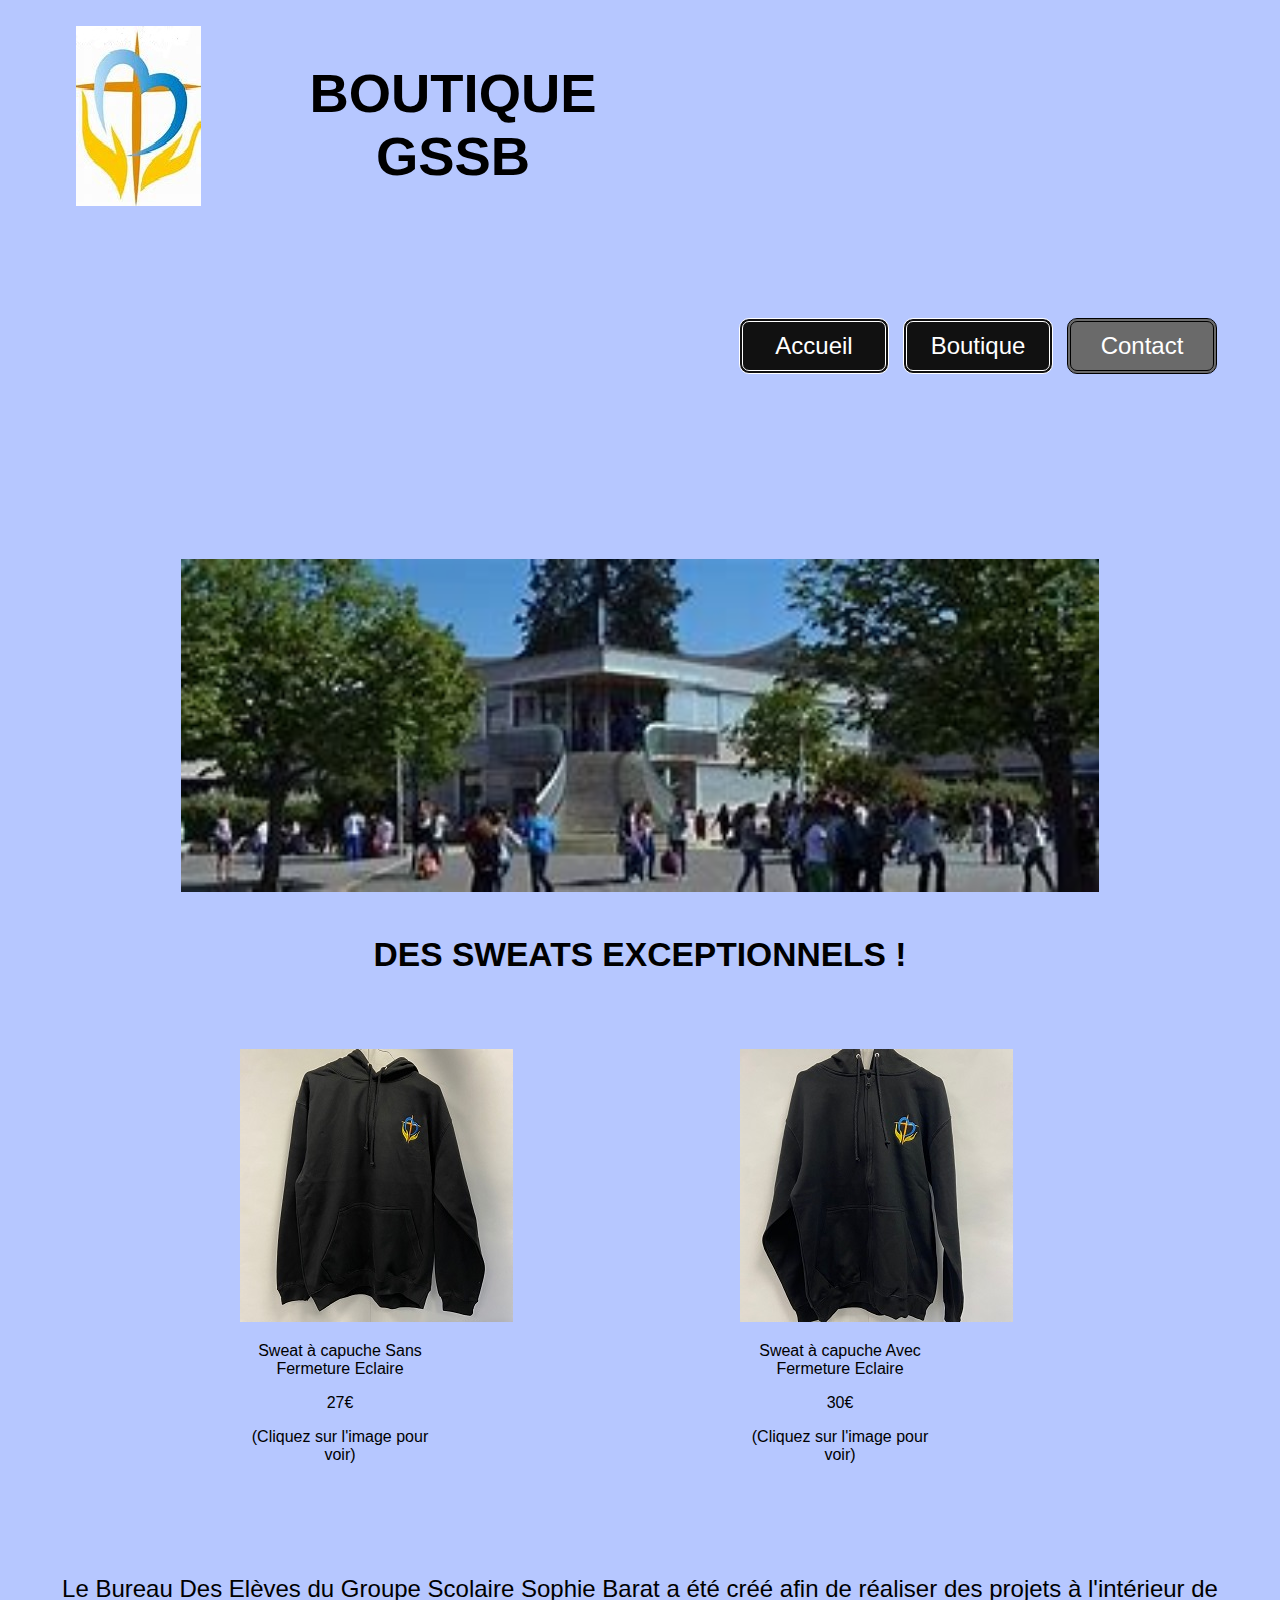
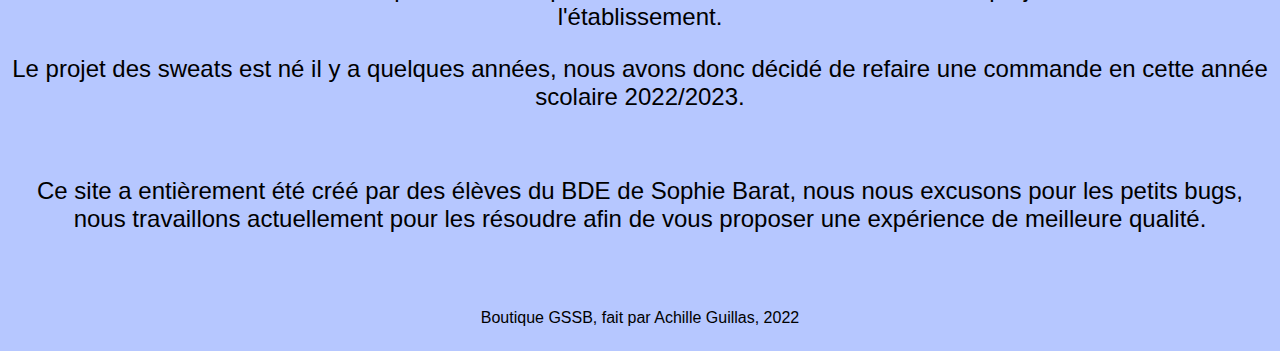
<file: index.html>
<!DOCTYPE html>
<html lang="fr">
    <head>
        <title>Accueil</title>
        <link rel="stylesheet" href="Sweats.css">
        <meta charset="UTF-8">
        <meta name="viewport" content="width=device-width, initial-scale=1.0" /> <!-- S'adapte au format de l'écran de l'utilisateur-->
        
        <script type = "text/javascript">  
            function Contact() {  
               alert ("Mail : bde.gssb.2022@gmail.com");  
            }  

       </script>

       <style>
        
        a { text-decoration: none; }

        button.Contact {
        display: inline-block;
        background-color: #6a6a6a;
        border-radius: 10px;
        border: 4px double #000000;
        color: #ffffff;
        text-align: center;
        font-size: 28px;
        padding: 10px;
        width: 150px;
        transition: all 0.5s;
        cursor: pointer;
        margin: 5px;
      }
      button.Contact span {
        cursor: pointer;
        display: inline-block;
        position: relative;
        transition: 0.5s;
      }
      button.Contact span:after {
        content: '\00bb';
        position: absolute;
        opacity: 0;
        top: 0;
        right: -20px;
        transition: 0.5s;
      }
      button.Contact:hover {
        background-color: #969595;
      }
      button.Contact:hover span {
        padding-right: 25px;
      }
      button.Contact:hover span:after {
        opacity: 1;
        right: 0;
      }



      button.Accueil {
        display: inline-block;
        background-color: rgb(17, 17, 17);
        border-radius: 10px;
        border: 4px double #ffffff;
        color: #ffffff;
        text-align: center;
        font-size: 28px;
        padding: 10px;
        width: 150px;
        transition: all 0.5s;
        cursor: pointer;
        margin: 5px;
      }
      button.Accueil span {
        cursor: pointer;
        display: inline-block;
        position: relative;
        transition: 0.5s;
      }
      button.Accueil span:after {
        content: '\00bb';
        position: absolute;
        opacity: 0;
        top: 0;
        right: -20px;
        transition: 0.5s;
      }
      button.Accueil:hover {
        background-color: #969595;
      }
      button.Accueil:hover span {
        padding-right: 25px;
      }
      button.Accueil:hover span:after {
        opacity: 1;
        right: 0;
      }


      button.Boutique {
        display: inline-block;
        background-color: rgb(17, 17, 17);
        border-radius: 10px;
        border: 4px double #ffffff;
        color: #ffffff;
        text-align: center;
        font-size: 28px;
        padding: 10px;
        width: 150px;
        transition: all 0.5s;
        cursor: pointer;
        margin: 5px;
      }
      button.Boutique span {
        cursor: pointer;
        display: inline-block;
        position: relative;
        transition: 0.5s;
      }
      button.Boutique span:after {
        content: '\00bb';
        position: absolute;
        opacity: 0;
        top: 0;
        right: -20px;
        transition: 0.5s;
      }
      button.Boutique:hover {
        background-color: #969595;
      }
      button.Boutique:hover span {
        padding-right: 25px;
      }
      button.Boutique:hover span:after {
        opacity: 1;
        right: 0;
      }


      button.Primaire {
        display: inline-block;
        background-color: rgb(17, 17, 17);
        border-radius: 10px;
        border: 4px double #ffffff;
        color: #ffffff;
        text-align: center;
        font-size: 28px;
        padding: 10px;
        width: 160px;
        transition: all 0.5s;
        cursor: pointer;
        margin: 5px;
      }
      button.Primaire span {
        cursor: pointer;
        display: inline-block;
        position: relative;
        transition: 0.5s;
      }
      button.Primaire span:after {
        content: '\00bb';
        position: absolute;
        opacity: 0;
        top: 0;
        right: -20px;
        transition: 0.5s;
      }
      button.Primaire:hover {
        background-color: #969595;
      }
      button.Primaire:hover span {
        padding-right: 25px;
      }
      button.Primaire:hover span:after {
        opacity: 1;
        right: 0;
      }

       </style>

    </head>


    <body>


        <div class="en-tête">
            <br>
            <div class ="en-tête1">

                <div class="en-tête-1a">
                <a href="Connexion.php"><img src="logoGSSB.jpg"> </a>
                </div>

                <div class="en-tête-1b">
                <h1 style="font-size:340%; color:rgb(0, 0, 0);">BOUTIQUE GSSB</h1>
                </div>

            </div>
            

            <div class="en-tête2">
              <br>
              <a href="index.html"> <button type="button" style="font-size:150%; color:rgb(255, 255, 255)" class="Accueil">Accueil</button></a>
              <a href="Boutique.html"> <button type="button" style="font-size:150%; color:rgb(255, 255, 255)" class="Boutique">Boutique</button></a>
              <button type="button" onclick="Contact()" style="font-size:150%; color:rgb(255, 255, 255)" class="Contact">Contact</button>
            </div>
            <br><br>
 
        </div>
        

        <div class="image">
            <img src="image1.jpg" width="918" height="333">
        </div> 

        <div class="corps1">
            <br>
            <h1 style="font-size:210%; color:rgb(0, 0, 0);">DES SWEATS EXCEPTIONNELS !</h1>
        </div>

        <div class="corps2">
            <div class="corps3">
                <br>
                <br>
                <a href="Article1.php">
                <div class="article1">
                    <img src="NS.jpg" onmouseover="this.src='BSZ.jpg'" onmouseout="this.src='NS.jpg'">
                    <p style="color:rgb(0, 0, 0);">Sweat à capuche Sans Fermeture Eclaire</p>
                    <p style="color: rgb(0, 0, 0);">27€</p>
                    
                    <p style="color: rgb(0, 0, 0);">(Cliquez sur l'image pour voir)</p>

                </div></a>
                

                <a href="Article2.php">
                <div class="article2">
                    <img src="NA.jpg" onmouseover="this.src='RAZ.jpg'" onmouseout="this.src='NA.jpg'">
                    <p style="color:rgb(0, 0, 0);">Sweat à capuche Avec Fermeture Eclaire</p>
                    <p style="color: rgb(0, 0, 0);">30€</p>
                    
                    <p style="color: rgb(0, 0, 0);">(Cliquez sur l'image pour voir)</p>

                </div></a>
              </div>

        </div>

        <!--<div class="primaire">
          <br><br><br><br><br>
          <h2>Cliquez ici pour les Sweats primaire : <a href=" .php"> <button type="button" style="font-size:150%; color:rgb(255, 255, 255)" class="Primaire">Primaire</button></a></h2>
        </div>  -->
        
        
        <div class="dedicace">
            
                <br><br><br>
                <p style="font-size:150%; color:rgb(0, 0, 0);">Le Bureau Des Elèves du Groupe Scolaire Sophie Barat a été créé afin de réaliser des projets à l'intérieur de l'établissement. </p>
                <p style="font-size:150%; color:rgb(0, 0, 0);">Le projet des sweats est né il y a quelques années, nous avons donc décidé de refaire une commande en cette année scolaire 2022/2023.</p>
                <br>
                <p style="font-size:150%; color:rgb(0, 0, 0);"> Ce site a entièrement été créé par des élèves du BDE de Sophie Barat, nous nous excusons pour les petits bugs, nous travaillons actuellement pour les résoudre afin de vous proposer une expérience de meilleure qualité.</p>
            
        </div>
        
      
        
        
        <div class="bas">
          <br><br>
            <p style="color:rgb(0, 0, 0);">Boutique GSSB, fait par Achille Guillas, 2022</p>
        </div>
    </body>


</html>
</file>
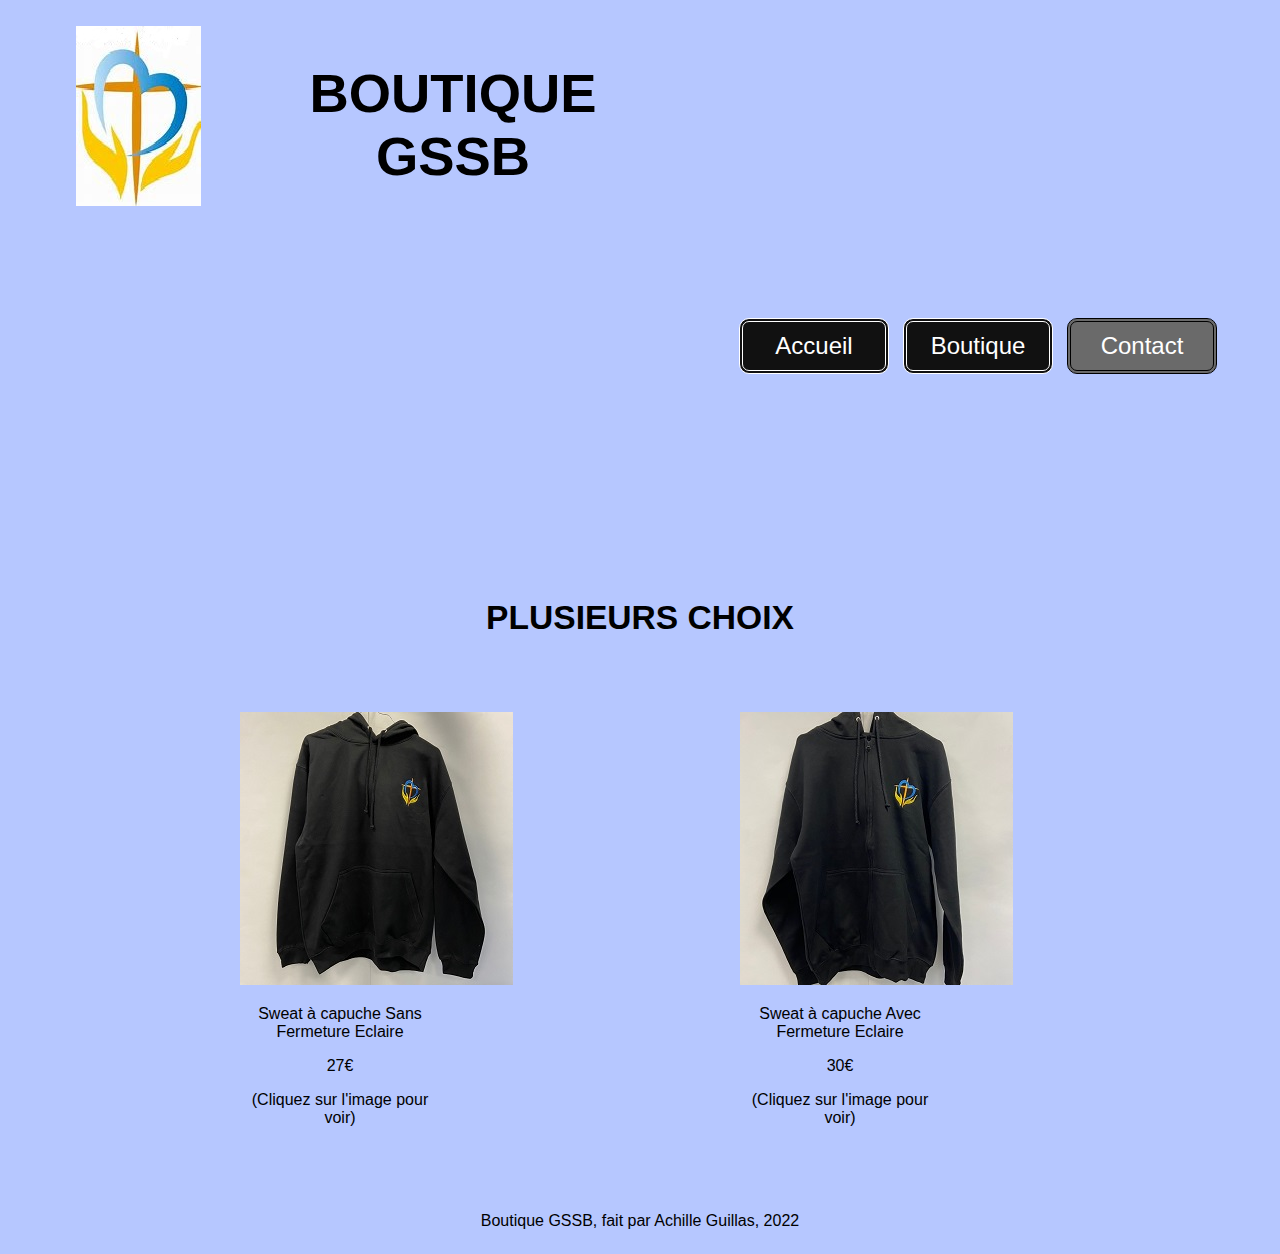
<file: Boutique.html>
<!DOCTYPE html>
<html lang="fr">
    <head>
        <title>Boutique</title>
        <link rel="stylesheet" href="Sweats.css">
        <meta charset="UTF-8">
        <meta name="viewport" content="width=device-width, initial-scale=1.0"> <!-- S'adapte au format de l'écran de l'utilisateur-->
        
        <script type = "text/javascript">  
            function Contact() {  
               alert ("Mail : bde.gssb.2022@gmail.com");  
            }  
 
       </script>

        <style>
           a { text-decoration: none; }

           button.Contact {
        display: inline-block;
        background-color: #6a6a6a;
        border-radius: 10px;
        border: 4px double #000000;
        color: #ffffff;
        text-align: center;
        font-size: 28px;
        padding: 10px;
        width: 150px;
        transition: all 0.5s;
        cursor: pointer;
        margin: 5px;
      }
      button.Contact span {
        cursor: pointer;
        display: inline-block;
        position: relative;
        transition: 0.5s;
      }
      button.Contact span:after {
        content: '\00bb';
        position: absolute;
        opacity: 0;
        top: 0;
        right: -20px;
        transition: 0.5s;
      }
      button.Contact:hover {
        background-color: #969595;
      }
      button.Contact:hover span {
        padding-right: 25px;
      }
      button.Contact:hover span:after {
        opacity: 1;
        right: 0;
      }


      button.Accueil {
        display: inline-block;
        background-color: rgb(17, 17, 17);
        border-radius: 10px;
        border: 4px double #ffffff;
        color: #ffffff;
        text-align: center;
        font-size: 28px;
        padding: 10px;
        width: 150px;
        transition: all 0.5s;
        cursor: pointer;
        margin: 5px;
      }
      button.Accueil span {
        cursor: pointer;
        display: inline-block;
        position: relative;
        transition: 0.5s;
      }
      button.Accueil span:after {
        content: '\00bb';
        position: absolute;
        opacity: 0;
        top: 0;
        right: -20px;
        transition: 0.5s;
      }
      button.Accueil:hover {
        background-color: #969595;
      }
      button.Accueil:hover span {
        padding-right: 25px;
      }
      button.Accueil:hover span:after {
        opacity: 1;
        right: 0;
      }


      button.Boutique {
        display: inline-block;
        background-color: rgb(17, 17, 17);
        border-radius: 10px;
        border: 4px double #ffffff;
        color: #ffffff;
        text-align: center;
        font-size: 28px;
        padding: 10px;
        width: 150px;
        transition: all 0.5s;
        cursor: pointer;
        margin: 5px;
      }
      button.Boutique span {
        cursor: pointer;
        display: inline-block;
        position: relative;
        transition: 0.5s;
      }
      button.Boutique span:after {
        content: '\00bb';
        position: absolute;
        opacity: 0;
        top: 0;
        right: -20px;
        transition: 0.5s;
      }
      button.Boutique:hover {
        background-color: #969595;
      }
      button.Boutique:hover span {
        padding-right: 25px;
      }
      button.Boutique:hover span:after {
        opacity: 1;
        right: 0;
      }


      button.Primaire {
        display: inline-block;
        background-color: rgb(17, 17, 17);
        border-radius: 10px;
        border: 4px double #ffffff;
        color: #ffffff;
        text-align: center;
        font-size: 28px;
        padding: 10px;
        width: 160px;
        transition: all 0.5s;
        cursor: pointer;
        margin: 5px;
      }
      button.Primaire span {
        cursor: pointer;
        display: inline-block;
        position: relative;
        transition: 0.5s;
      }
      button.Primaire span:after {
        content: '\00bb';
        position: absolute;
        opacity: 0;
        top: 0;
        right: -20px;
        transition: 0.5s;
      }
      button.Primaire:hover {
        background-color: #969595;
      }
      button.Primaire:hover span {
        padding-right: 25px;
      }
      button.Primaire:hover span:after {
        opacity: 1;
        right: 0;
      }
        </style>

    </head>

    <body>
        <div class="en-tête">
            <br>
            <div class ="en-tête1">

                <div class="en-tête-1a">
                    <a href="Connexion.php"><img src="logoGSSB.jpg"> </a> 
                </div>

                <div class="en-tête-1b">
                <h1 style="font-size:340%; color:rgb(0, 0, 0);">BOUTIQUE GSSB</h1>
                </div>

            </div>

            <div class="en-tête2">
              <br>
              <a href="index.html"> <button type="button" style="font-size:150%; color:rgb(255, 255, 255)" class="Accueil">Accueil</button></a>
              <a href="Boutique.html"> <button type="button" style="font-size:150%; color:rgb(255, 255, 255)" class="Boutique">Boutique</button></a>
              <button type="button" onclick="Contact()" style="font-size:150%; color:rgb(255, 255, 255)" class="Contact">Contact</button>
            </div>
            <br><br>

            
        </div>

        <div class="corps1">
            <br>
            <h1 style="font-size:210%; color:rgb(0, 0, 0);">PLUSIEURS CHOIX</h1>
        </div>

        <div class="corps2">
            <div class="corps3">
                <br>
                <br>
                <a href="Article1.php">
                  <div class="article1">
                      <img src="NS.jpg" onmouseover="this.src='BSZ.jpg'" onmouseout="this.src='NS.jpg'">
                      <p style="color:rgb(0, 0, 0);">Sweat à capuche Sans Fermeture Eclaire</p>
                      <p style="color: rgb(0, 0, 0);">27€</p>
                      
                      <p style="color: rgb(0, 0, 0);">(Cliquez sur l'image pour voir)</p>
  
                  </div></a>
                  
  
                  <a href="Article2.php">
                  <div class="article2">
                      <img src="NA.jpg" onmouseover="this.src='RAZ.jpg'" onmouseout="this.src='NA.jpg'">
                      <p style="color:rgb(0, 0, 0);">Sweat à capuche Avec Fermeture Eclaire</p>
                      <p style="color: rgb(0, 0, 0);">30€</p>
                      
                      <p style="color: rgb(0, 0, 0);">(Cliquez sur l'image pour voir)</p>
  
                  </div></a>
            </div>
            <!--<div class="primaire">
          <br><br><br><br><br>
          <h2>Cliquez ici pour les Sweats primaire : <a href=" .php"> <button type="button" style="font-size:150%; color:rgb(255, 255, 255)" class="Primaire">Primaire</button></a></h2>
        </div>  -->

        </div>
        <br><br>
        <div class="bas">
            <p style="color:rgb(0, 0, 0);">Boutique GSSB, fait par Achille Guillas, 2022</p>
        </div>

    </body>

</html>
</file>
<file: Sweats.css>
@media screen and (min-width: 500px){
    

 body 
 {   
    background-color: rgb(182, 199, 255);
 }

h1
{
    font-family: sans-serif;
    font-size: 400%;
}

h2
{
    font-family: sans-serif;
}

p
{
    font-family: sans-serif;
}

h3
{
    font-family: sans-serif;
}

li
   {
       font-family: sans-serif;
   }



.haut 
{
    width: auto;
    margin:0 auto;
    background-color: rgb(182, 199, 255);
    text-align: center;
    align-content: center;
}
.en-tête 
{
    width: auto;
    margin-bottom: 180px;
    background-color: rgb(182, 199, 255);
    text-align: center;
    align-content: center;
}

.en-tête1
{
    width: 600px;
    background-color: rgb(182, 199, 255);
    text-align: center;
    align-content: center;
    float: left;
    margin-left: 40px;

}

.en-tête-1a
{
    width: 180px;
    background-color: rgb(182, 199, 255);
    text-align: center;
    align-content: center;
    float: left;
    

}

.en-tête-1b
{
    width: 350px;
    background-color: rgb(182, 199, 255);
    text-align: center;
    align-content: center;
    float: right;
    margin-right: 20px;
    

}

.en-tête2
{
    width: 50%;
    background-color: rgb(182, 199, 255);
    text-align: right;
    align-content: center;
    float: right;
    margin-right: 50px;
    margin-top: 70px;
}

.en-tête2-Accueil
{
    width: 50%;
    background-color: rgb(182, 199, 255);
    text-align: right;
    align-content: center;
    float: left;
    margin-right: 50px;
    margin-top: 70px;
}

.en-tête2-Boutique
{
    width: 50%;
    background-color: rgb(182, 199, 255);
    text-align: right;
    align-content: center;
    float: center;
    margin-right: 50px;
    margin-top: 70px;
}

.en-tête2_Contact
{
    width: 50%;
    background-color: rgb(182, 199, 255);
    text-align: right;
    align-content: center;
    float: right;
    margin-right: 50px;
    margin-top: 70px;
}

.image
{
    width: auto;
    margin:0 auto;
    background-color: rgb(182, 199, 255);
    text-align: center;
    align-content: center;
}

.corps1
{
    width: auto;
    margin:0 auto;
    background-color: rgb(182, 199, 255);
    text-align: center;
    align-content: center;
}

.corps2
{
    width: auto;
    margin:0 auto;
    background-color: rgb(182, 199, 255);
    text-align: center;
    align-content: center;
}

.corps3
{
    width: 1200px;
    height: 500px;
    margin:0 auto;
    background-color: rgb(182, 199, 255);
    text-align: center;
    align-content: center;
}


.dedicace
{
    width: auto;
    margin:0 auto;
    background-color: rgb(182, 199, 255);
    text-align: center;
    align-content: center;
}


.d-texte
{
    width: 420px;
    background-color: rgb(182, 199, 255);
    text-align: center;
    align-content: center;
}

.connexion
{
    width: 1200px;
    margin:0 auto;
    background-color: rgb(255, 255, 255);
    text-align: center;
    align-content: center;
}

.primaire
{
    width: auto;
    background-color: rgb(182, 199, 255);
    text-align: center;
    align-content: center; 
}

.bas
{
    width: auto;
    background-color: rgb(182, 199, 255);
    text-align: center;
    align-content: center; 
}

.article1
{
    width: 200px;
    background-color: rgb(182, 199, 255);
    text-align: center;
    align-content: center;
    float: left;
    margin-left: 200px;
}

.article2
{
    width: 200px;
    background-color: rgb(182, 199, 255);
    text-align: center;
    align-content: center;
    float: right;
    margin-right: 300px;
}


.a1-a
{
    width: 500px;
    height: 550px;
    background-color: rgb(255, 255, 255);
    text-align: center;
    align-content: center;
    float: left;
    margin-left: 200px;
}

.a1-b
{
    width: 900px;
    height: 700px;
    background-color: rgb(255, 255, 255);
    text-align: center;
    align-content: center;
    float: right;
    margin-right: 300px;
}

.a1-c
{
    width: 500px;
    height: 500px;
    background-color: rgb(255, 255, 255);
    text-align: center;
    align-content: center;
    float: right;
    margin-right: 200px;
}

}












@media screen and (max-width: 490px){

    body 
    {   
       background-color: rgb(182, 199, 255);
    }
   
   h1
   {
       font-family: sans-serif;
   }
   
   h2
   {
       font-family: sans-serif;
   }
   
   p
   {
       font-family: sans-serif;
   }
   
   h3
   {
       font-family: sans-serif;
   }

   li
   {
       font-family: sans-serif;
   }

   .bas
  {
    width: 90%;
    background-color: rgb(182, 199, 255);
    text-align: center;
    align-content: center; 
  }

  .dedicace
  {
    width: 90%;
    background-color: rgb(182, 199, 255);
    text-align: center;
    align-content: center; 
  }

  .primaire
  {
    width: 90%;
    background-color: rgb(182, 199, 255);
    text-align: center;
    align-content: center; 
  }

  .en-tête-1a
  {
    width: 90%;
    background-color: rgb(182, 199, 255);
    text-align: center;
    align-content: center; 
  }

  .en-tête2
  {
    width: 90%;
    background-color: rgb(182, 199, 255);
    text-align: center;
    align-content: center; 
  }

  .en-tête-1b
  {
    width: 90%;
    background-color: rgb(182, 199, 255);
    text-align: center;
    align-content: center; 
  }

  .corps1
  {
    width: 100%;
    background-color: rgb(182, 199, 255);
    text-align: center;
    align-content: center; 
  }

  .corps2
  {
    width: 100%;
    background-color: rgb(182, 199, 255);
    text-align: center;
    align-content: center; 
  }

  .corps3
  {
    width: 100%;
    background-color: rgb(182, 199, 255);
    text-align: center;
    align-content: center; 
  }


  .connexion
  {
    width: 90%;
    background-color: rgb(255, 255, 255);
    text-align: center;
    align-content: center; 
  }

  .a1-a
  {
    width: 90%;
    background-color: rgb(255, 255, 255);
    text-align: center;
    align-content: center; 
   }

   .a1-b
   {
    width: 90%;
    background-color: rgb(255, 255, 255);
    text-align: center;
    align-content: center; 
   }

   .a1-c
   {
    width: 90%;
    background-color: rgb(255, 255, 255);
    text-align: center;
    align-content: center; 
   }


}
</file>
